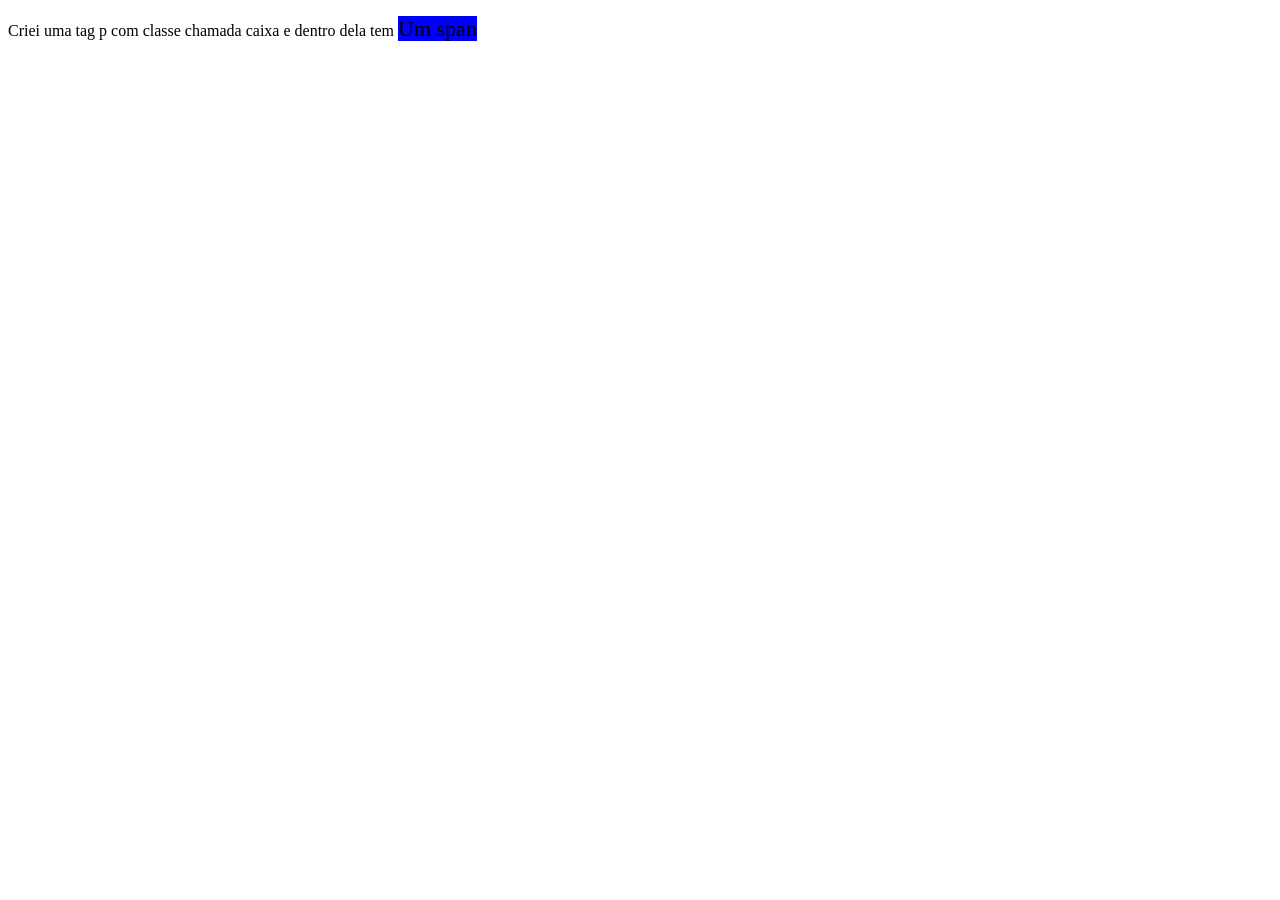
<file: teste-paulo/inline/index.html>
<!DOCTYPE html>
<html lang="en">
<head>
    <meta charset="UTF-8">
    <meta name="viewport" content="width=device-width, initial-scale=1.0">
    <title>Document</title>
</head>

<body>
    <p class="class">
        Criei uma tag p com classe chamada caixa e dentro dela tem 
        <span style="background-color: blue; font-size: 22px; ">
            Um span 
        </span>
    
    </p>

</body>
</html>
</file>
